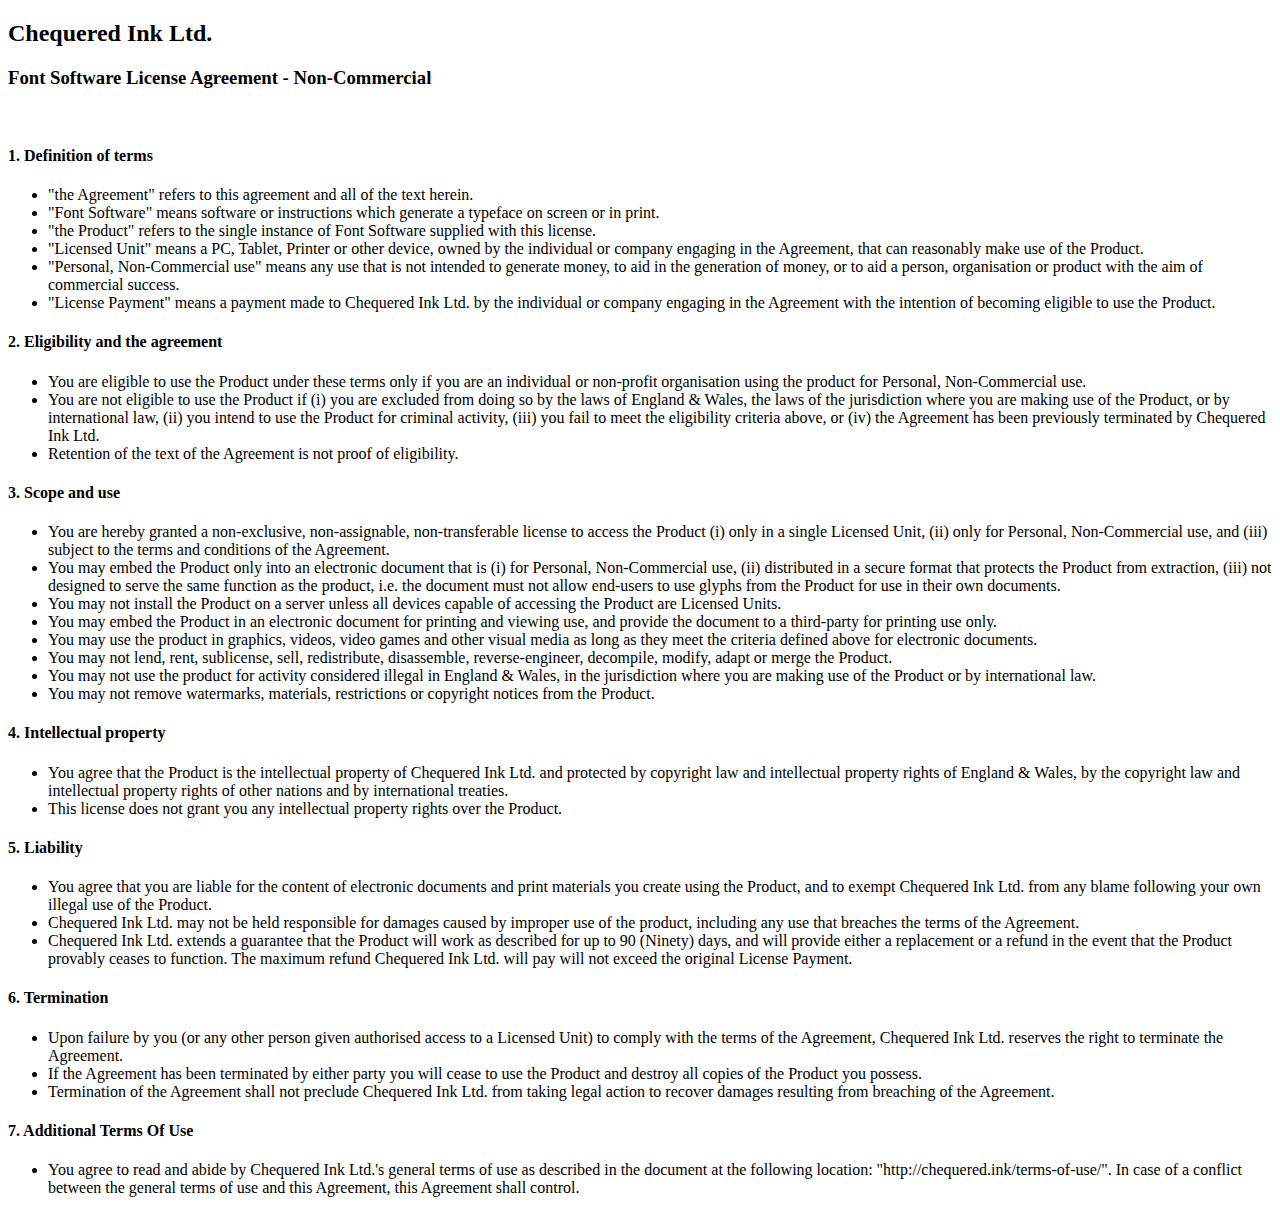
<file: freecodecamp/Responsive Web Design Certification/Product Landing Page/Resources/future-now/FSLA_NonCommercial_License.html>
<!DOCTYPE html>
<html>
<head>
<title>Font Software License Agreement - Non-Commercial</title>
</head>
<body>
<h2>Chequered Ink Ltd.</h2>
<h3>Font Software License Agreement - Non-Commercial</h3><br/>
<h4>1. Definition of terms</h4>
<ul>
<li>"the Agreement" refers to this agreement and all of the text herein.</li>
<li>"Font Software" means software or instructions which generate a typeface on screen or in print.</li>
<li>"the Product" refers to the single instance of Font Software supplied with this license.</li>
<li>"Licensed Unit" means a PC, Tablet, Printer or other device, owned by the individual or company engaging in the Agreement, that can reasonably make use of the Product.</li>
<li>"Personal, Non-Commercial use" means any use that is not intended to generate money, to aid in the generation of money, or to aid a person, organisation or product with the aim of commercial success.</li>
<li>"License Payment" means a payment made to Chequered Ink Ltd. by the individual or company engaging in the Agreement with the intention of becoming eligible to use the Product.</li>
</ul>

<h4>2. Eligibility and the agreement</h4>
<ul>
<li>You are eligible to use the Product under these terms only if you are an individual or non-profit organisation using the product for Personal, Non-Commercial use.</li>
<li>You are not eligible to use the Product if (i) you are excluded from doing so by the laws of England & Wales, the laws of the jurisdiction where you are making use of the Product, or by international law, (ii) you intend to use the Product for criminal activity, (iii) you fail to meet the eligibility criteria above, or (iv) the Agreement has been previously terminated by Chequered Ink Ltd.</li>
<li>Retention of the text of the Agreement is not proof of eligibility.</li>
</ul>

<h4>3. Scope and use</h4>
<ul>
<li>You are hereby granted a non-exclusive, non-assignable, non-transferable license to access the Product (i) only in a single Licensed Unit, (ii) only for Personal, Non-Commercial use, and (iii) subject to the terms and conditions of the Agreement.</li>
<li>You may embed the Product only into an electronic document that is (i) for Personal, Non-Commercial use, (ii) distributed in a secure format that protects the Product from extraction, (iii) not designed to serve the same function as the product, i.e. the document must not allow end-users to use glyphs from the Product for use in their own documents.</li>
<li>You may not install the Product on a server unless all devices capable of accessing the Product are Licensed Units.</li>
<li>You may embed the Product in an electronic document for printing and viewing use, and provide the document to a third-party for printing use only.</li>
<li>You may use the product in graphics, videos, video games and other visual media as long as they meet the criteria defined above for electronic documents.</li>
<li>You may not lend, rent, sublicense, sell, redistribute, disassemble, reverse-engineer, decompile, modify, adapt or merge the Product.</li>
<li>You may not use the product for activity considered illegal in England & Wales, in the jurisdiction where you are making use of the Product or by international law.</li>
<li>You may not remove watermarks, materials, restrictions or copyright notices from the Product.</li>
</ul>

<h4>4. Intellectual property</h4>
<ul>
<li>You agree that the Product is the intellectual property of Chequered Ink Ltd. and protected by copyright law and intellectual property rights of England & Wales, by the copyright law and intellectual property rights of other nations and by international treaties.</li>
<li>This license does not grant you any intellectual property rights over the Product.</li>
</ul>

<h4>5. Liability</h4>
<ul>
<li>You agree that you are liable for the content of electronic documents and print materials you create using the Product, and to exempt Chequered Ink Ltd. from any blame following your own illegal use of the Product.</li>
<li>Chequered Ink Ltd. may not be held responsible for damages caused by improper use of the product, including any use that breaches the terms of the Agreement.</li>
<li>Chequered Ink Ltd. extends a guarantee that the Product will work as described for up to 90 (Ninety) days, and will provide either a replacement or a refund in the event that the Product provably ceases to function. The maximum refund Chequered Ink Ltd. will pay will not exceed the original License Payment.</li>
</ul>

<h4>6. Termination</h4>
<ul>
<li>Upon failure by you (or any other person given authorised access to a Licensed Unit) to comply with the terms of the Agreement, Chequered Ink Ltd. reserves the right to terminate the Agreement.</li>
<li>If the Agreement has been terminated by either party you will cease to use the Product and destroy all copies of the Product you possess.</li>
<li>Termination of the Agreement shall not preclude Chequered Ink Ltd. from taking legal action to recover damages resulting from breaching of the Agreement.</li>
</ul>

<h4>7. Additional Terms Of Use</h4>
<ul>
<li>You agree to read and abide by Chequered Ink Ltd.'s general terms of use as described in the document at the following location: "http://chequered.ink/terms-of-use/". In case of a conflict between the general terms of use and this Agreement, this Agreement shall control.</li>
</ul>
</body>
</html>
</file>
